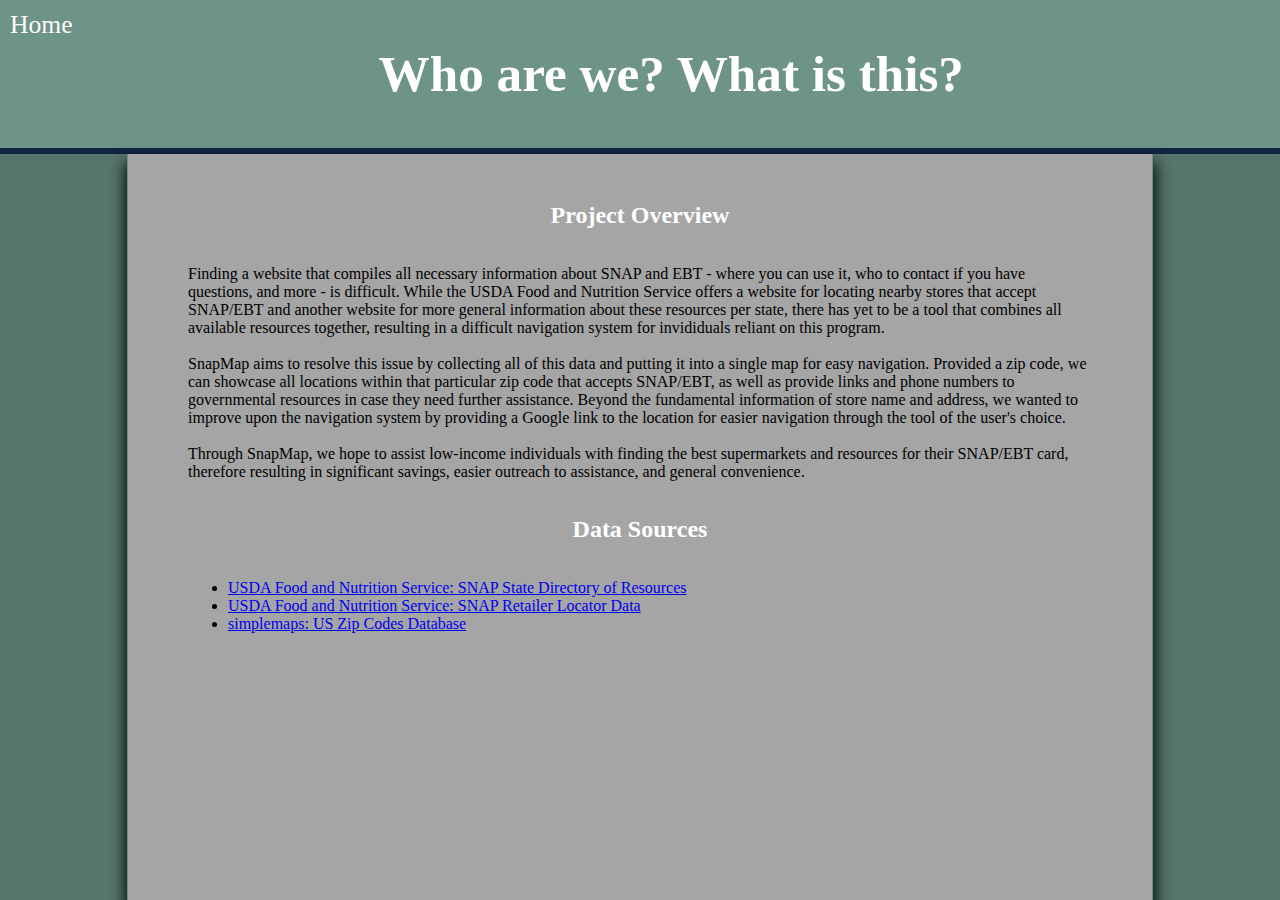
<file: about.html>
<!DOCTYPE html>
<html>

<head>
    <meta charset=utf-8 />
    <link rel="stylesheet" type="text/css" href="style.css">
    <title>About Us!</title>
</head>


<body>
    <div class="container">
        <div class="nav-bar-wrapper">
            <!-- Nav Bar will have two sides, left side and right side -->
            <div class="left">
                <div class="nav-bar-link-wrapper">
                    <a href="index.html" title="Home">Home</a>
                </div>
            </div>
            <div class="nav-title">
                <h1>
                    Who are we? What is this?
                </h1>
            </div>
            <div class="right">
            </div>
        </div>

        <div class="sub-container">
            <div class="about-center"> 
                <h2 style="margin-top: 48px;">
                    Project Overview
                </h2>
                
                <p class="about-paragraph">
                    Finding a website that compiles all necessary information about SNAP and EBT -
                    where you can use it, who to contact if you have questions, and more - is difficult.
                    While the USDA Food and Nutrition Service offers a website for locating
                    nearby stores that accept SNAP/EBT and another website for more general information
                    about these resources per state, there has yet to be a tool that combines all
                    available resources together, resulting in a difficult navigation system for 
                    invididuals reliant on this program.
                    <br><br>
                    SnapMap aims to resolve this issue by collecting all of this data and putting it
                    into a single map for easy navigation. Provided a zip code, we can showcase all locations
                    within that particular zip code that accepts SNAP/EBT, as well as provide links and
                    phone numbers to governmental resources in case they need further assistance. Beyond the 
                    fundamental information of store name and address, we wanted to improve upon the
                    navigation system by providing a Google link to the location for easier navigation through
                    the tool of the user's choice. 
                    <br><br>
                    Through SnapMap, we hope to assist low-income individuals with finding the best supermarkets
                    and resources for their SNAP/EBT card, therefore resulting in significant savings, easier outreach
                    to assistance, and general convenience.
                </p>

                <h2>
                    Data Sources
                </h2>
                
                <ul style="text-align:left; margin-left: 60px">
                    <li><a href="https://www.fns.usda.gov/snap/state-directory#snap-state-list-popup-content">USDA Food and Nutrition Service: SNAP State Directory of Resources</a></li>
                    <li><a href="https://www.fns.usda.gov/snap/retailer/historicaldata">USDA Food and Nutrition Service: SNAP Retailer Locator Data</a></li>
                    <li><a href="https://simplemaps.com/data/us-zips">simplemaps: US Zip Codes Database</a></li>
                </ul>
            </div>
        </div>
    </div>
</body>

</html>
</file>
<file: style.css>
/* Master Styles*/
html, body {
    margin: 0;
    padding: 0;
    height: 100%;
    background: #fffcf9;
}

.container {
    display: flex;
    flex-flow: column;
    height: 100%;
    grid-template-columns: 1fr;
    font-family: Tahoma;
}

.sub-container {
    flex: 1 1 auto;
    height: 100%;
    background: #57756d;
}


[class*="center"] {
    display: flex;
    flex-flow: column;
    margin-left: auto;
    margin-right: auto;
    width: 80%;
    height: 100%;
    border-left: 1px solid #63948a;
    border-right: 1px solid #63948a;
    text-align: center;
    box-shadow: 0px 10px 15px 2.5px #010101;
    background: rgb(165, 165, 165);
}

h1, h2 {
    text-align: center;
    font: Tahoma;
    color: white;
}

#map-vis {
    height: 675px;
}

/* Nav Styles*/
.nav-bar-wrapper {
    display: flex;
    justify-content: space-between;
    padding: 10px;
    border-bottom: 6px solid #102542;
    background-color: #6e948a;
    color: #fffcf9;
}

.left {
    display: flex;
    justify-content: space-between;
    font-size: 2vw;
}

.nav-title {
    display: flex;
    justify-content: space-between;
    font-size: 2vw;
}

.right {
    display: flex;
    justify-content: space-between;
    font-size: 2vw;
}

.nav-bar-wrapper>.right>div {
    margin-right: 20px;
}

.nav-bar-link-wrapper {
    height: 16px;
    height: 2.5vw; /* Works fine with 2.5vw */
    border-bottom: 1px solid transparent;
    transition: border-bottom 0.5s;
}

.nav-bar-link-wrapper a {
    color: #fffcf9;
    text-decoration: none;
    transition: color 0.5s;
}

.nav-bar-link-wrapper:hover {
    border-bottom: 1px solid black;
}

.nav-bar-link-wrapper a:hover {
    color: black;
}

.about-paragraph {
    text-align: left; 
    margin-left: 60px;
    margin-right: 60px;
}
</file>
